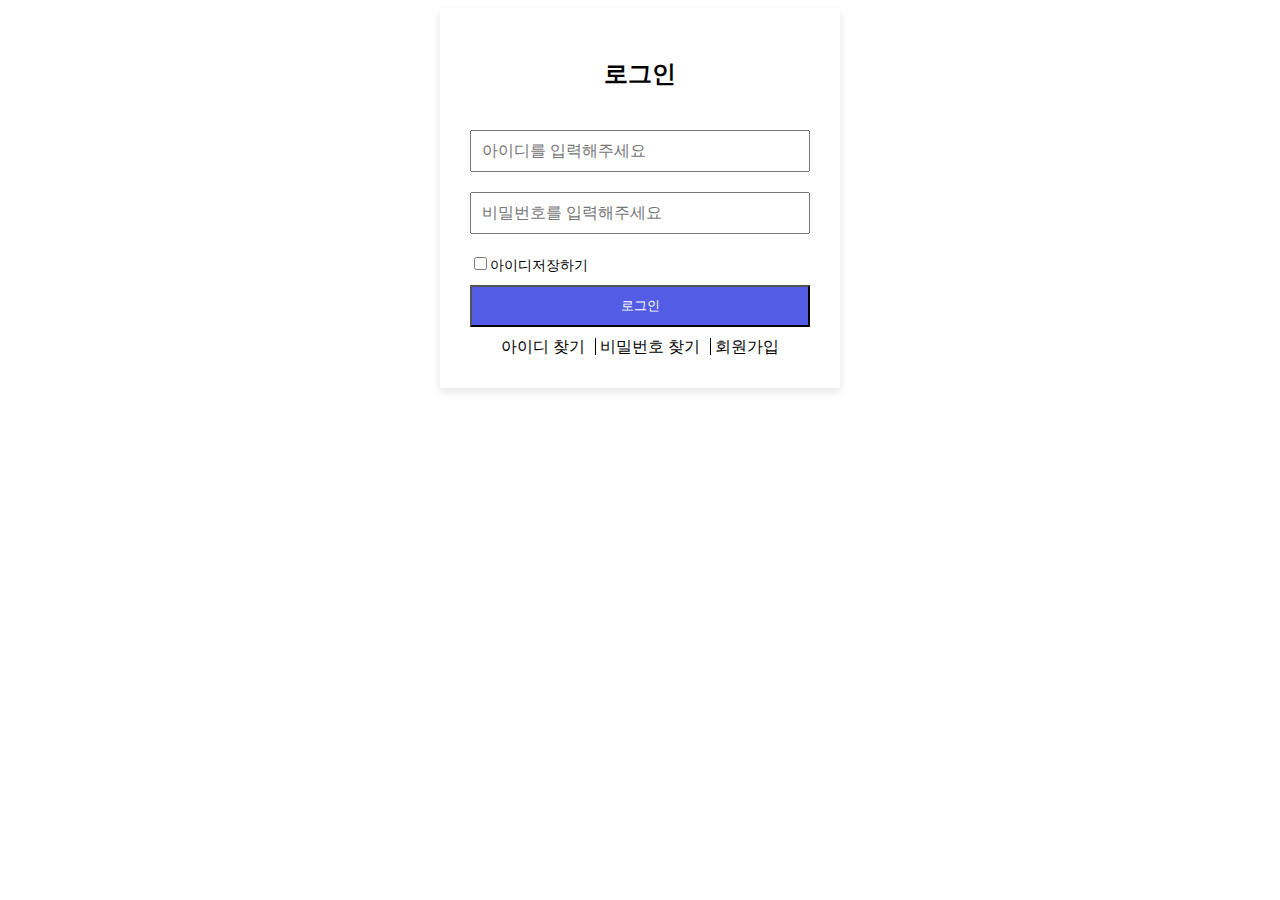
<file: login.html>
<!DOCTYPE html>
<html lang="en">
<head>
  <meta charset="UTF-8">
  <meta name="viewport" content="width=device-width, initial-scale=1.0">
  <title>login</title>
  <link rel="stylesheet" href="./css/login.css" type="text/css">
</head>
<body>
  
  <div class="login_wrapper">
    <h2>로그인</h2>
    <form method="post" action="">
      <input type="text" name="id" id="name" placeholder="아이디를 입력해주세요">
      <input type="password" name="password" id="password" placeholder="비밀번호를 입력해주세요">
      <label for="id_check">
        <input type="checkbox" id="remember_check">아이디저장하기
      </label>
      <input type="submit" value="로그인" >
    </form>
      <div class="link">
        <a href="" title="아이디 찾기">아이디 찾기</a>
        <a href="" title="비밀번호 찾기">비밀번호 찾기</a>
        <a href="" title="회원가입">회원가입</a>
      </div>
  </div>
  
</body>
</html>
</file>
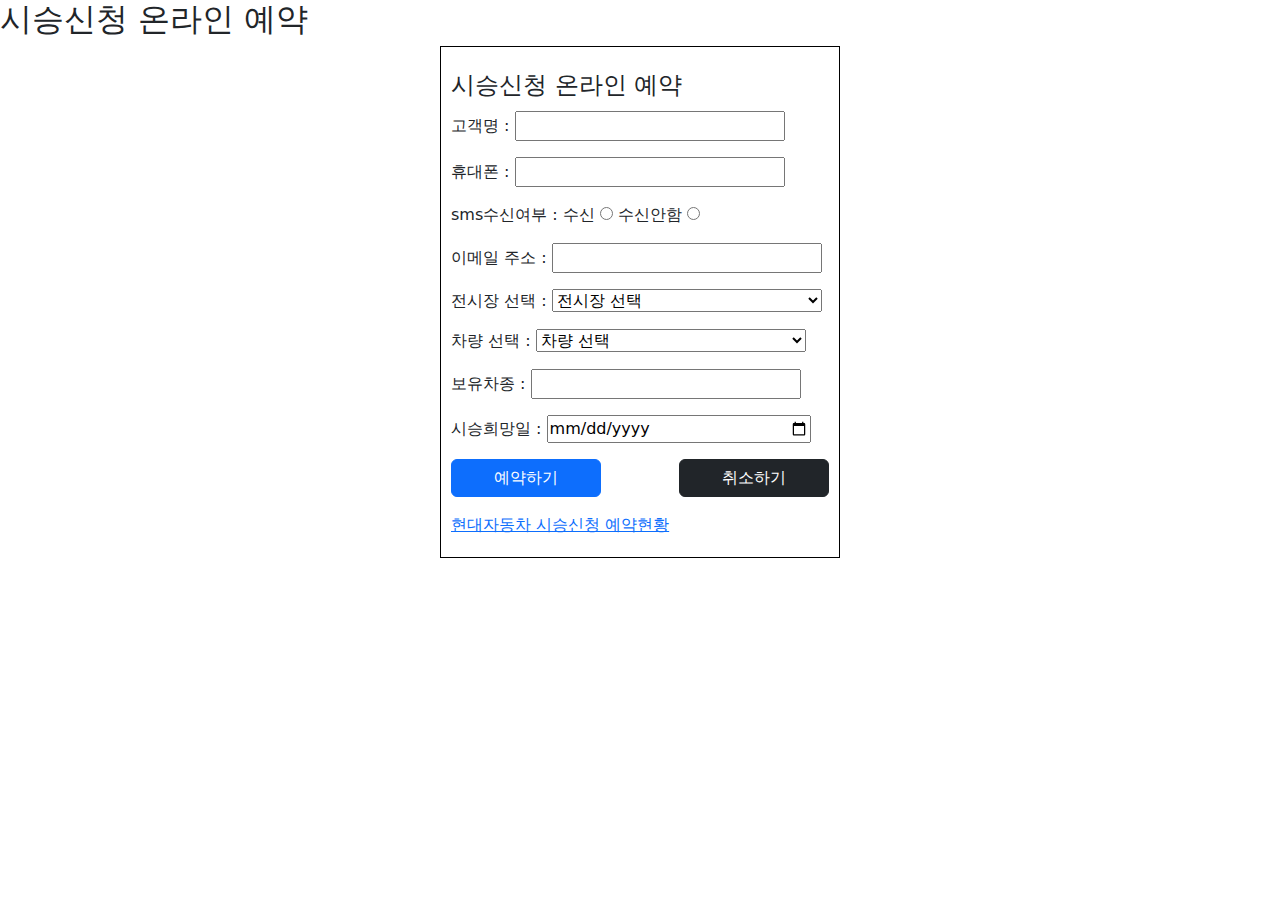
<file: text_drive.html>
<!DOCTYPE html>
<html lang="en">
<head>
  <meta charset="UTF-8">
  <meta name="viewport" content="width=device-width, initial-scale=1.0">
  <title>시승신청온라인예약</title>
  <style>
    form { width: 400px;  margin: 0 auto; border: 1px solid #000; padding: 20px 10px; }
    #box, #box1{ width: 270px; } /* 모든 input과 select의 width를 100%로 설정 */
    select{width: 270px;}
    input[type="date"]{width: 70%;}
    .btn-primary, .btn-dark {width: 150px;}
    .btn-dark{float: right;}

  </style>
  <link href="https://cdn.jsdelivr.net/npm/bootstrap@5.3.3/dist/css/bootstrap.min.css" rel="stylesheet">
</head>
<body>
  <section class="online_reserve">
    <h2>시승신청 온라인 예약</h2>
    <form name="시승신청" method="post" action="db_insert.php">
      <fieldset>
        <legend>시승신청 온라인 예약</legend>
        <p><label>고객명 : </label> <input type="text" name="name" required id="box"></p>
        <p><label>휴대폰 : </label> <input type="text" name="phone" required id="box"></p>
        <p>sms수신여부 :
          <label for="s01">수신</label>
          <input type="radio" name="sms" id="s01" value="Y">
          <label for="s02">수신안함</label>
          <input type="radio" name="sms" id="s02" value="N">
        </p>
        <p>
          <label>이메일 주소 :</label> <input type="email" name="email" required id="box1">
        </p>
        <p>
          <label>전시장 선택 : </label>
          <select name="region" id="region">
            <option value="">전시장 선택</option>
            <option value="강남점">강남점</option>
            <option value="송파점">송파점</option>
            <option value="한남점">한남점</option>
          </select>
        </p>
        <p>
          <label>차량 선택 : </label>
          <select name="s_car" id="car" required>
            <option value="">차량 선택</option>
            <option value="캐스퍼">캐스퍼</option>
            <option value="캐스퍼 인스">캐스퍼 인스퍼레이션</option>
            <option value="소나타">소나타</option>
            <option value="그랜저">그랜저</option>
            <option value="제네시스">제네시스</option>
          </select>
        </p>
        <p><label>보유차종 : </label> <input type="text" name="my_car" required id="box1"></p>
        <p><label>시승희망일 : </label> <input type="date" name="e_date" required></p>
        <p><input type="submit" value="예약하기" class="btn btn-primary"><input type="reset" value="취소하기" class="btn btn-dark"></p>
        <a href="text_drive_print.php" title="">현대자동차 시승신청 예약현황</a>
      </fieldset>
    </form>
  </section>
  
</body>
</html>
</file>
<file: css/login.css>
@charset "utf-8";

/* 로그인 폼 래퍼 */
.login_wrapper {
  margin: 0 auto;
  background-color: #fff;
  padding: 30px;
  box-shadow: 0 4px 8px rgba(0, 0, 0, 0.1);
  width: 100%;
  max-width: 400px;
  box-sizing: border-box;
  
}

/* 로그인 제목 스타일 */
.login_wrapper h2 {
  text-align: center;
  margin-bottom: 30px;
  color: #000;
}

/* 인풋 박스 스타일 */
input[type="text"], input[type="password"], input[type="submit"] {
  width: 100%;
  padding: 10px;
  margin: 10px 0;
  box-sizing: border-box;
}

input[type="text"], input[type="password"] {
  font-size: 16px;
}

input[type="submit"] {
  background-color: #535ce4;
  color: white;
}

input[type="submit"]:hover {
  background-color: #535ce4;
}

/* 체크박스 스타일 */
label {
  font-size: 14px;
  display: block;
  margin-top: 10px;
  color: #000;
}


.link{text-align: center;}
.link a{text-decoration: none; color: inherit;}
.link a:first-of-type {
  border-right: 1px solid #000;
  padding-right: 10px;  
}
.link a:nth-child(2){
  border-right: 1px solid #000;
  padding-right: 10px;  
}
</file>
